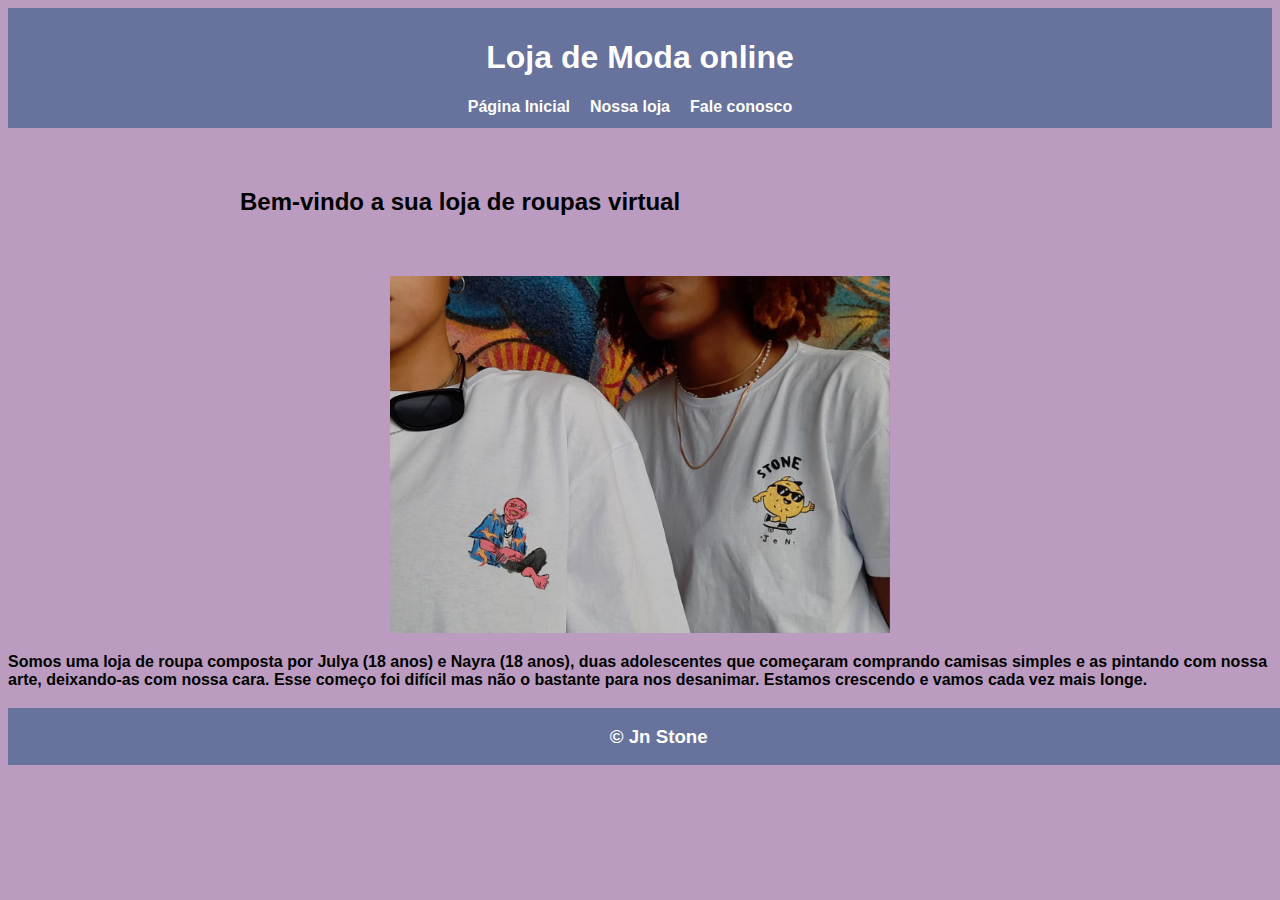
<file: index.html>
<!DOCTYPE html>
<html lang="en">

<head>
  <meta charset="UTF-8">
  <meta name="viewport" content="width=device-width, initial-scale=1.0">
  <title>Jn Stone</title>
  <link rel="stylesheet" href="style.css">
</head>
<body>
  <header>
    <nav>
      <h1>Loja de Moda online</h1>
      <ul>
        <li><a href="index.html">Página Inicial</a></li>
        <li><a href="sobre.html">Nossa loja</a></li>
        <li><a href="faleconosco.html">Fale conosco</a></li>
      </ul>
    </nav>
  </header>

  <section class="Home">
    <h2>Bem-vindo a sua loja de roupas virtual </h2>
  </section>
  <section class="home-img">
    <div class="container">
      <img src="imagens/noface.jpeg">
    </div>
  </section>
  <div class="Historia">
    <p>
      Somos uma loja de roupa composta por Julya (18 anos) e Nayra (18 anos), duas adolescentes que começaram
      comprando camisas simples e as pintando com nossa arte, deixando-as com nossa cara.
      Esse começo foi difícil mas não o bastante para nos desanimar. Estamos crescendo e vamos cada vez mais
      longe.
    </p>
  </div>

  <style>
    body {
      background-color: #bb9cc0;
    }
  </style>


  <footer>
    <h3>
      © Jn Stone
    </h3>

  </footer>
</body>
</file>
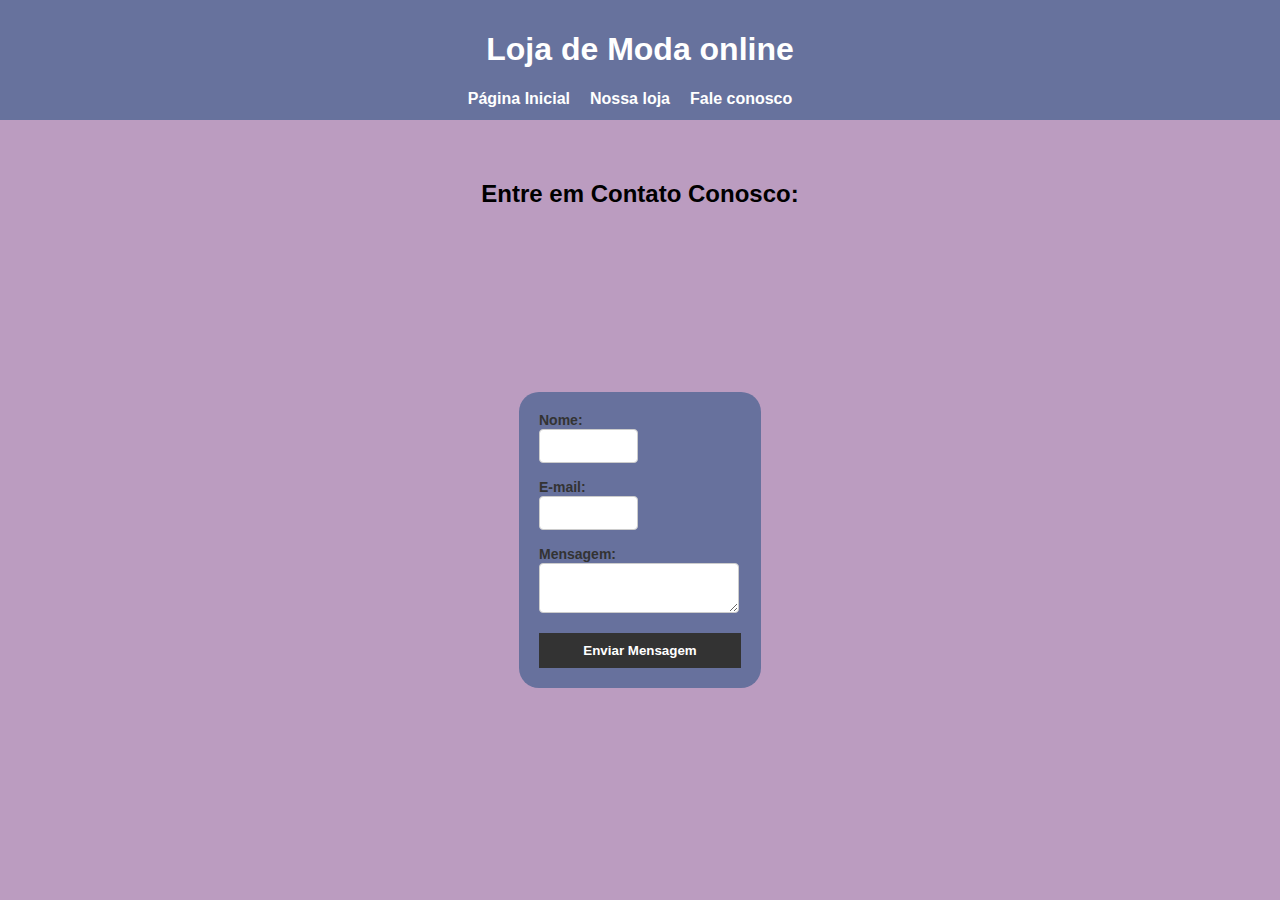
<file: faleconosco.html>
<!DOCTYPE html>
<html lang="en">

<head>
    <meta charset="UTF-8">
    <meta name="viewport" content="width=device-width, initial-scale=1.0">
    <title>Document</title>
    <link rel="stylesheet" href="style.css">
</head>

<body>
    <header>
        <nav>
            <h1>Loja de Moda online</h1>
            <ul>
                <li><a href="index.html">Página Inicial</a></li>
                <li><a href="sobre.html">Nossa loja</a></li>
                <li><a href="faleconosco.html">Fale conosco</a></li>
            </ul>
        </nav>
    </header>
    <section class="Home">
        <h2>Entre em Contato Conosco:</h2>
        <form action="#" method="post">
            <div class="form-group">
                <label for="nome">Nome:</label>
                <input type="text" class="form-control" id="nome" name="nome" required>
            </div>

            <div class="form-group">
                <label for="email">E-mail:</label>
                <input type="email" class="form-control" id="email" name="email" required>
            </div>

            <div class="form-group">
                <label for="mensagem">Mensagem:</label>
                <textarea id="mensagem" class="form-control" name="mensagem" required></textarea>
            </div>

            <button type="submit" class="btn">Enviar Mensagem</button>
        </form>
    </section>
    <style>
        body {
            background-color: #bb9cc0;
            margin: 0px;
        }
        h2{
            text-align: center;
            font-family: Arial, Helvetica, sans-serif;
            font-weight: bold;
        }

        form {
            background-color: #67719D;
            position: absolute;
            top: 60%;
            left: 50%;
            transform: translate(-50%, -50%);
            padding: 20px;
            border-radius: 20px;
        }


        label {
            font-family: Arial, Helvetica, sans-serif;
        }

        .form-group label {
            display: block;
            font-size: 14px;
            color: #333;
            font-weight: bold;
            margin-bottom: 1px;
        }

        .form-group input[type="text"],
        .form-group input[type="email"],
        .form-group input[type="textarea"] {
            width: 40%;
            padding: 8px;
            font-size: 14px;
            border: 1px solid #ccc;
            border-radius: 4px;
        }
    </style>
</body>

</html>
</file>
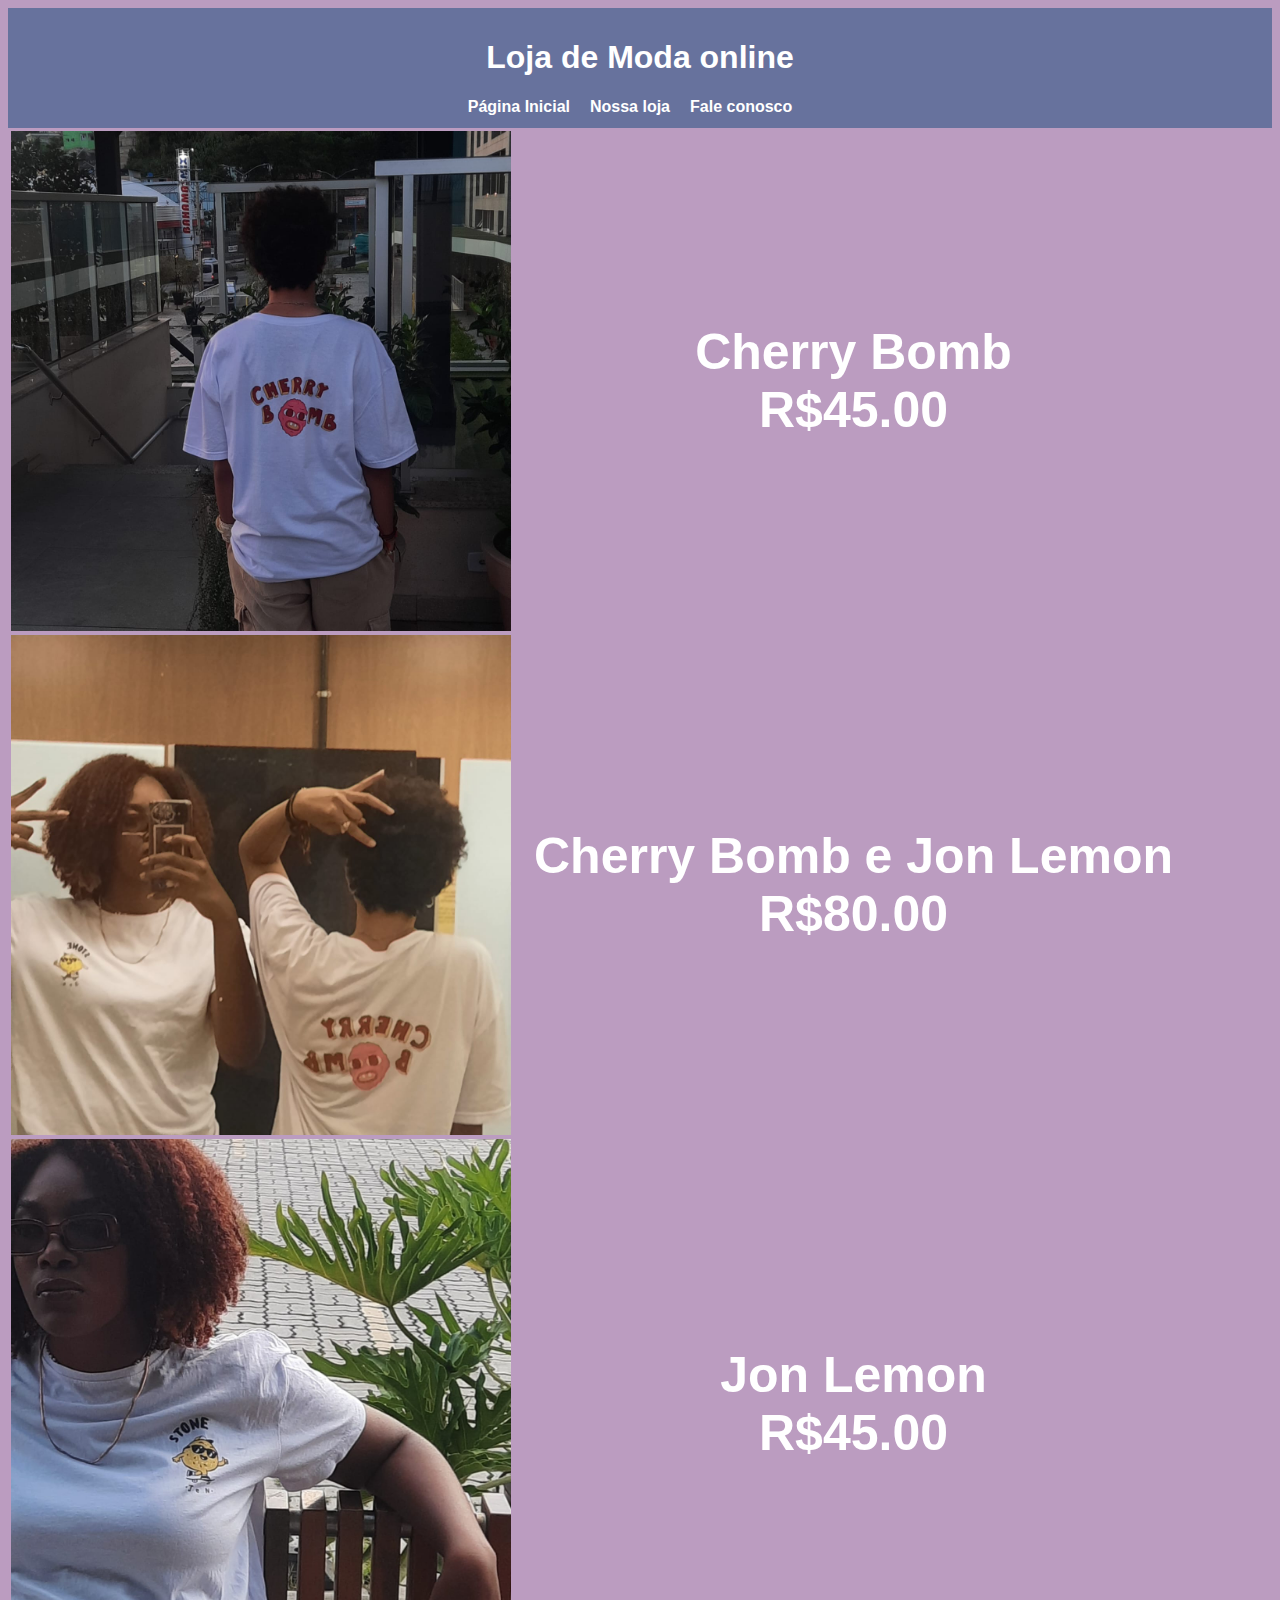
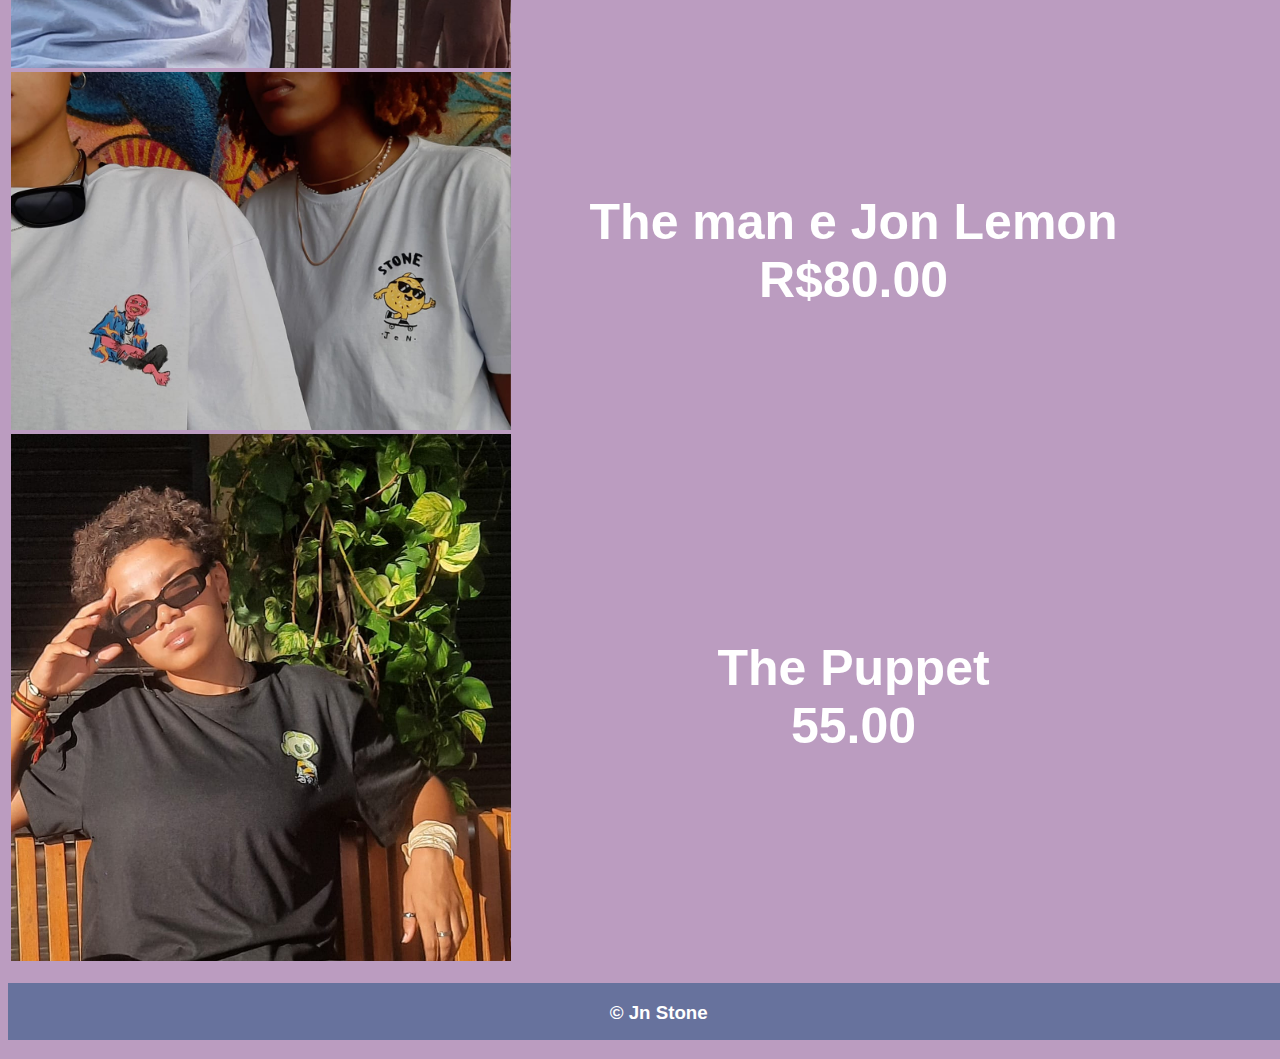
<file: sobre.html>
<!DOCTYPE html>
<html lang="pt-br">

<head>
    <meta charset="UTF-8">
    <meta name="viewport" content="width=device-width, initial-scale=1.0">
    <link rel="stylesheet" href="style.css">
    <title>Quem somos?</title>
</head>

<body>

    <header>
        <nav>
            <h1>Loja de Moda online</h1>
            <ul>
                <li><a href="index.html">Página Inicial</a></li>
                <li><a href="sobre.html">Nossa loja</a></li>
                <li><a href="faleconosco.html">Fale conosco</a></li>
            </ul>
        </nav>
    </header>
    <table name="fotos">
        <tr>
            <td>
                <img src="imagens/CHERRY.jpeg">
            </td>
            <th>
            Cherry Bomb<br>R$45.00
            </th>
        </tr>
        <tr>
            <td><img src="imagens/banheiro.jpeg"></td>
            <th>
                Cherry Bomb e Jon Lemon<br>R$80.00
                </th>
        </tr>
        <tr>
            <td><img src="imagens/planta&Nay.jpeg"></td>
            <th>
                Jon Lemon<br>R$45.00
                </th>
        </tr>
        <tr>
            <td><img src="imagens/noface.jpeg"></td>
            <th>
                The man e Jon Lemon<br>R$80.00
                </th>
        </tr>
        <tr>
            <td><img src="imagens/sol.jpeg"></td>
            <th>
                The Puppet<br><R15></R15>55.00
                </th>
        </tr>
        </tr>
    </table>
    <style>
        body {
            background-color: #bb9cc0;
        }
    </style>
    <footer>
        <h3>
            © Jn Stone
        </h3>

    </footer>
    <style>
        h2 {}
    </style>

</body>

</html>
</file>
<file: style.css>
<style>body {
    font-family: Arial, Helvetica, sans-serif;
    box-sizing: border-box;
    background-color: #BB9CC0;
    font-weight: bold;
    margin: 0px;
}

header {
    font-family: Arial, Helvetica, sans-serif;
    text-align: center;
    justify-content: center;
    background-color: #67729d;
    color: #fff;
    font-weight: bold;
    padding: 10px 0;
    width: 100%;
    height: 100px;
    margin: 0px
}
.Historia{
    font-family: Arial, Helvetica, sans-serif;
    font-weight: bold;
    color: #000000;
    
}
table th{
    font-size: 50px;
    font-family: Arial, Helvetica, sans-serif;
    font-weight: bold;
    color: #fff;
    text-align: center;
    text-justify:right;
    padding: 20px;
}

nav ul {
    text-align: center;
    justify-content: center;
    list-style: none;
    margin: 0;
    padding: 0;
    display: flex;
}

nav ul li {
    margin-right: 20px;
}

nav a {
    text-decoration: none;
    transition: a .55s ease;
    color: white;
}

nav a:hover {
    color: #BB9CC0;
}

.Home {
    font-family: Arial, Helvetica, sans-serif;
    font-weight: bold;
    max-width: 800px;
    margin: 20px auto;
    padding: 20px;
}

.container {
    font-family: Arial, Helvetica, sans-serif;
    font-weight: bold;
    margin-bottom: 20px;
}

img {
    display: block;
    margin: 0 auto;
    width: 500px;
}

form {
    display: flex;
    flex-direction: column;
    max-width: 800px;
}

form label {
    margin-bottom: 8px;
}

form input,
form textarea {
    width: 90%;
    padding: 8px;
    font-size: 14px;
    border: 1px solid #ccc;
    border-radius: 4px;
    margin-bottom: 16px;
    padding: 8px;
}

form button {
    font-family: Arial, Helvetica, sans-serif;
    font-weight: bold;
    padding: 10px;
    background-color: #333;
    color: #fff;
    border: none;
    cursor: pointer;
}

footer h3 {
    font-family: Arial, Helvetica, sans-serif;
    font-weight: bold;
    width: 100%;
    height: 20px;
    /* position: fixed; */
    text-align: center;
    background-color: #67729d;
    padding: 1em;
    color: white;
    bottom: 0;
}


</style>
</file>
